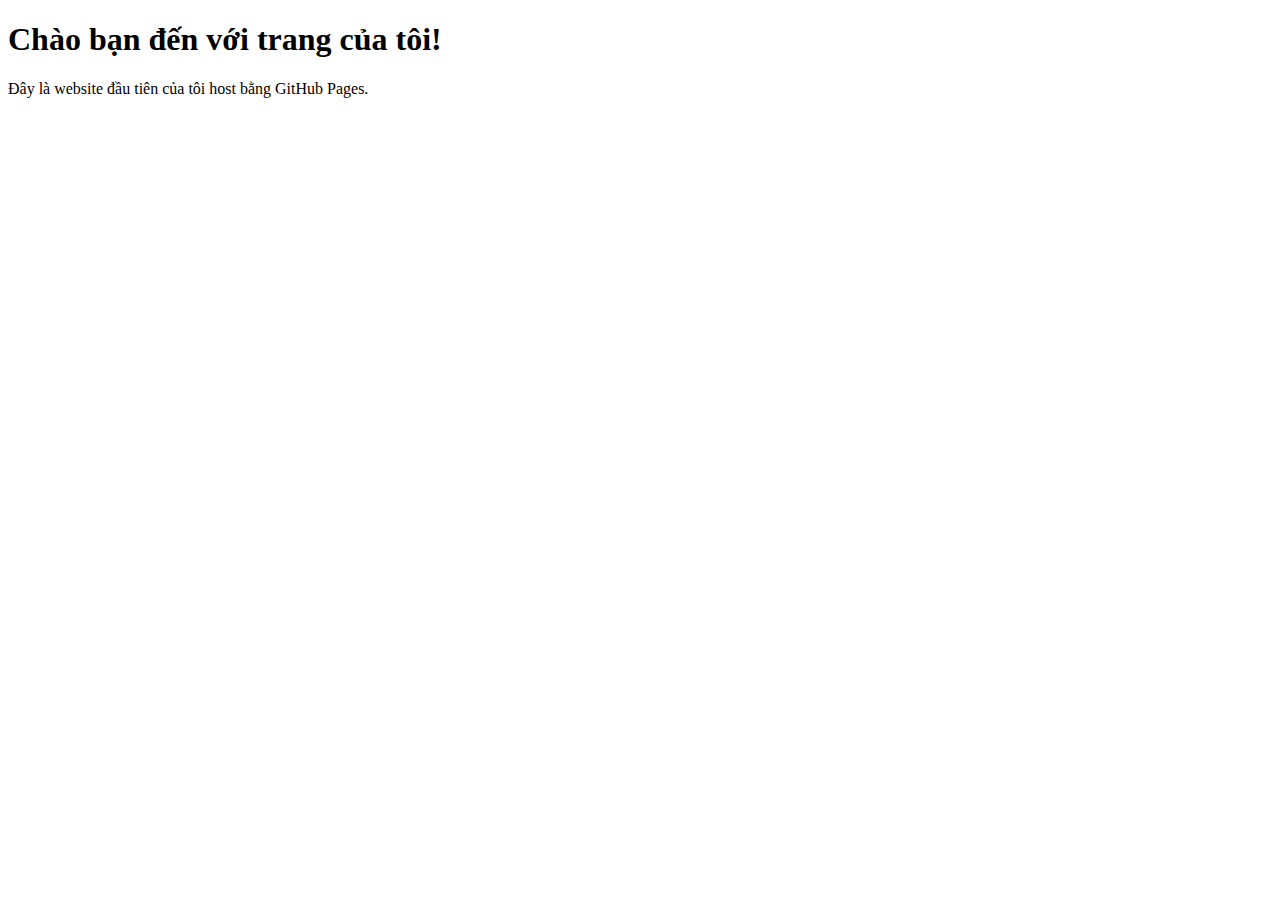
<file: index.html>
<!-- index.html -->
<!DOCTYPE html>
<html lang="en">
<head>
  <meta charset="UTF-8">
  <title>Xin chào!</title>
</head>
<body>
  <h1>Chào bạn đến với trang của tôi!</h1>
  <p>Đây là website đầu tiên của tôi host bằng GitHub Pages.</p>
</body>
</html>
</file>
